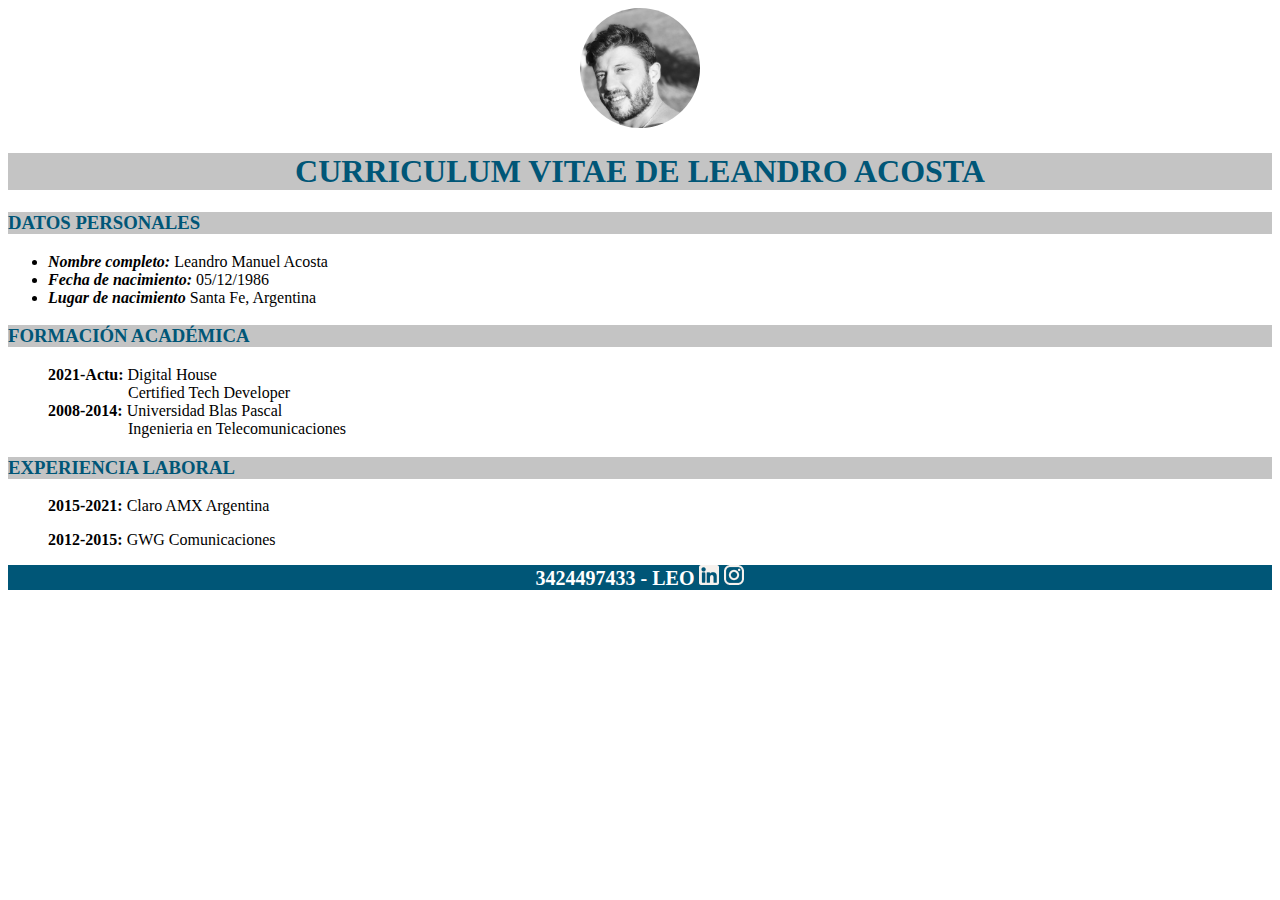
<file: CV Batman-Acosta-Leandro-C5/index.html>
<!DOCTYPE html>
<html lang="es">
<head>
    <meta charset="UTF-8">
    <meta http-equiv="X-UA-Compatible" content="IE=edge">
    <meta name="viewport" content="width=device-width, initial-scale=1.0">
    <title>CV Acosta L.</title>
    <link rel="stylesheet" href="css/style.css">
</head>
<body>
    <header>
        <img class="fotoCarnet" src="img/FotoPerfil.jpg" alt="FotoCarnet">
    </header>

    <main>
        <h1>CURRICULUM VITAE DE LEANDRO ACOSTA</h1>
        

        <h3>DATOS PERSONALES</h3>
        <ul>
            <li><span class="cursiva-negrita">Nombre completo:</span><span> Leandro Manuel Acosta</span></li>
            <li> <span class="cursiva-negrita">Fecha de nacimiento:</span> <span> 05/12/1986</span></li>
            <li><span class="cursiva-negrita">Lugar de nacimiento</span> <span>Santa Fe, Argentina</span> </li>
        </ul>
        <h3>FORMACIÓN ACADÉMICA</h3>
        <ul type="none">
            <li><span class="negrita">2021-Actu:</span><span> Digital House</span><span class="tabulacion">Certified Tech Developer</span></li>
            <li><span class="negrita">2008-2014:</span><span> Universidad Blas Pascal</span><span class="tabulacion">Ingenieria en Telecomunicaciones</span></li>
        </ul>
        <h3>EXPERIENCIA LABORAL</h3>
        <ul type="none">
            <li><p><span class="negrita">2015-2021:</span><span> Claro AMX Argentina</span></p></li>
            <li><p><span class="negrita">2012-2015:</span><span> GWG Comunicaciones</span></p></li>
        </ul>
    </main>

    <footer>
        <span class="negrita">3424497433 - LEO </span>
        <a href="https://www.linkedin.com/in/leacosta/" target="_blank"><img src="img/ico_linkedin.png" alt="LogoLinkedin"></a>
        <a href="https://www.instagram.com/leo.acosta/" target="_blank"><img src="img/ico_instagram.png" alt="LogoInstagram"></a> 
    </footer>
    
</body>
</html>
</file>
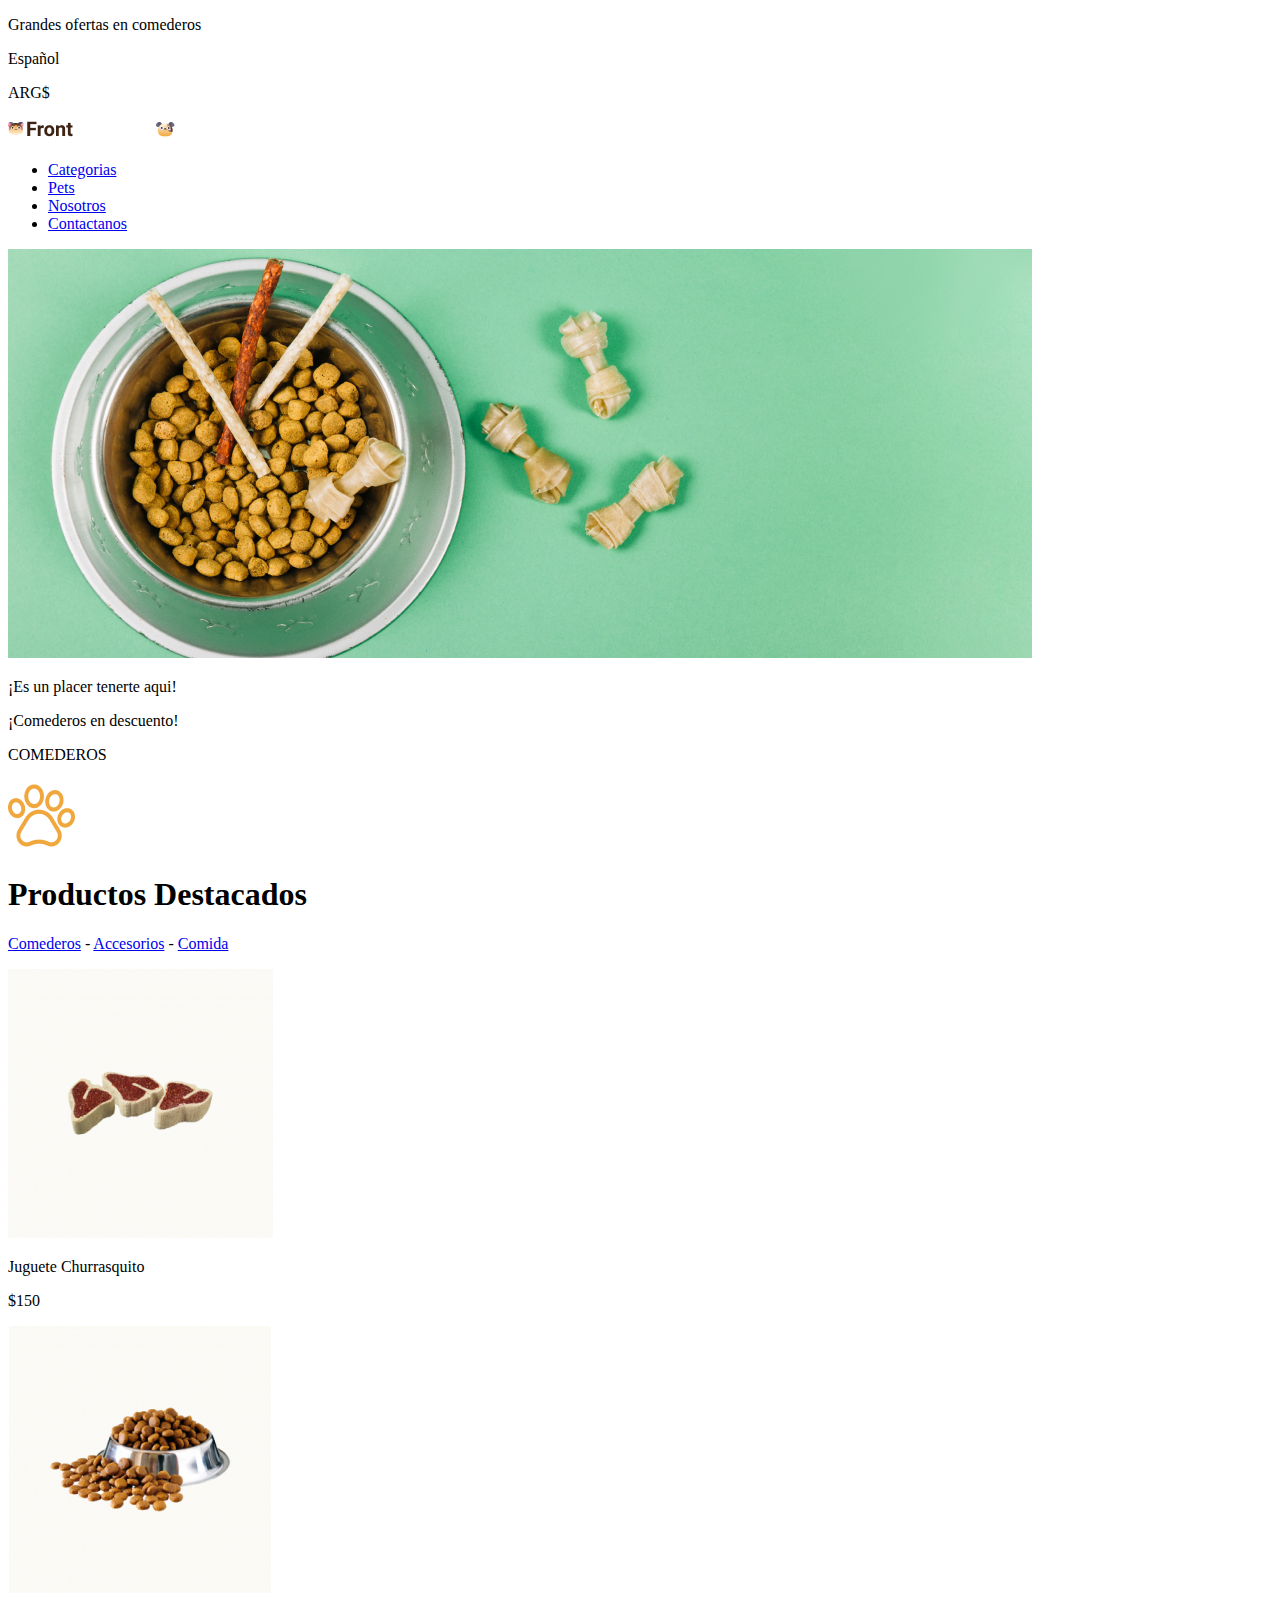
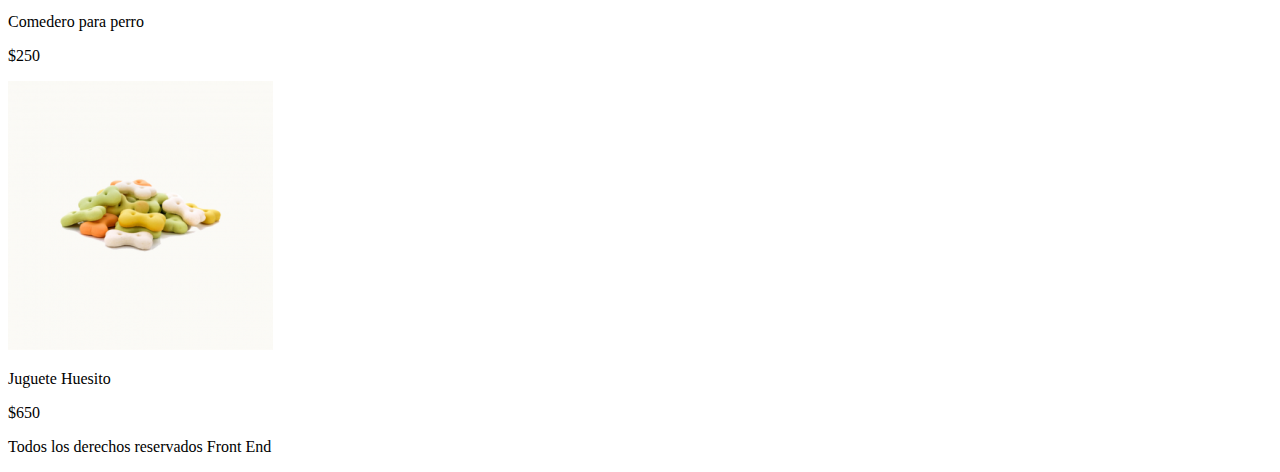
<file: PetShop/Petshop.html>
<!DOCTYPE html>
<html lang="en">

<head>
  <meta charset="UTF-8">
  <meta http-equiv="X-UA-Compatible" content="IE=edge">
  <meta name="viewport" content="width=device-width, initial-scale=1.0">
  <title>Document</title>
</head>

<body>
  <header>
    <section>
      <p>Grandes ofertas en comederos</p>
      <p>Español</p>
      <p>ARG$</p>
      <section>
        <img src="img/Logo.png" alt="Logo petshop">
        <nav>
          <ul>
            <li><a href="#">Categorias</a></li>
            <li><a href="#">Pets</a></li>
            <li><a href="#">Nosotros</a></li>
            <li><a href="#">Contactanos</a></li>
          </ul>
        </nav>
      </section>
    </section>
  </header>
  <main>
    <section>
      <img src="img/bowl-and-pet-daities-on-green-background 1.png" alt="Img principal">
      <p>¡Es un placer tenerte aqui!</p>
      <p>¡Comederos en descuento!</p>
      <p>COMEDEROS</p>
    </section>
    <section>
      <img src="img/pawprint 1.png" alt="imagen huella">
      <h1>Productos Destacados</h1>
      <nav>
        <!-- <ul>
          <li><a href="#">Comederos</a></li>
          <li><a href="#">Accesorios</a></li>
          <li><a href="#">Comida</a></li>
        </ul> -->
        <p><a href="#">Comederos</a> - <a href="#">Accesorios</a> - <a href="#">Comida</a></p>
        <!-- <span>Comederos - Accesorios - Comida</span> -->
        <!-- <p>Comederos -</p><p>Accesorios -</p><p>Comida</p> -->
      </nav>
      <article>
        <img src="img/churrasquito.png" alt="churrasquito">
        <p>Juguete Churrasquito</p>
        <p>$150</p>
      </article>
      <article>
        <img src="img/comedero.png" alt="comedero">
        <p>Comedero para perro</p>
        <p>$250</p>
      </article>
      <article>
        <img src="img/Huesito.png" alt="huesito">
        <p>Juguete Huesito</p>
        <p>$650</p>
      </article>
    </section>
  </main>
  <footer>
    <p>Todos los derechos reservados Front End</p>
  </footer>
</body>

</html>
</file>
<file: CV Batman-Acosta-Leandro-C5/css/style.css>
header{
    text-align: center;
    font-family: 'Times New Roman';
}
.fotoCarnet{
    border-radius: 90px;
    width: 120px;
}
h1{
    background-color:#C4C4C4;
    color: #005677;
    text-align: center;
    font-family: 'Times New Roman';

}
h3{
    background-color: #C4C4C4;
    color: #005677;
    font-family: 'Times New Roman';
}
.cursiva-negrita {
    font-weight: bold;
    font-style: italic;
}
.negrita{
    font-weight: bold;
}
.tabulacion{
    display: block;
    margin-left: 80px;
}
footer{
    background-color: #005677;
    color: #FFFFFF;
    text-align: center;
    font-family: 'Times New Roman';
    font-size: 20px;

}
</file>
